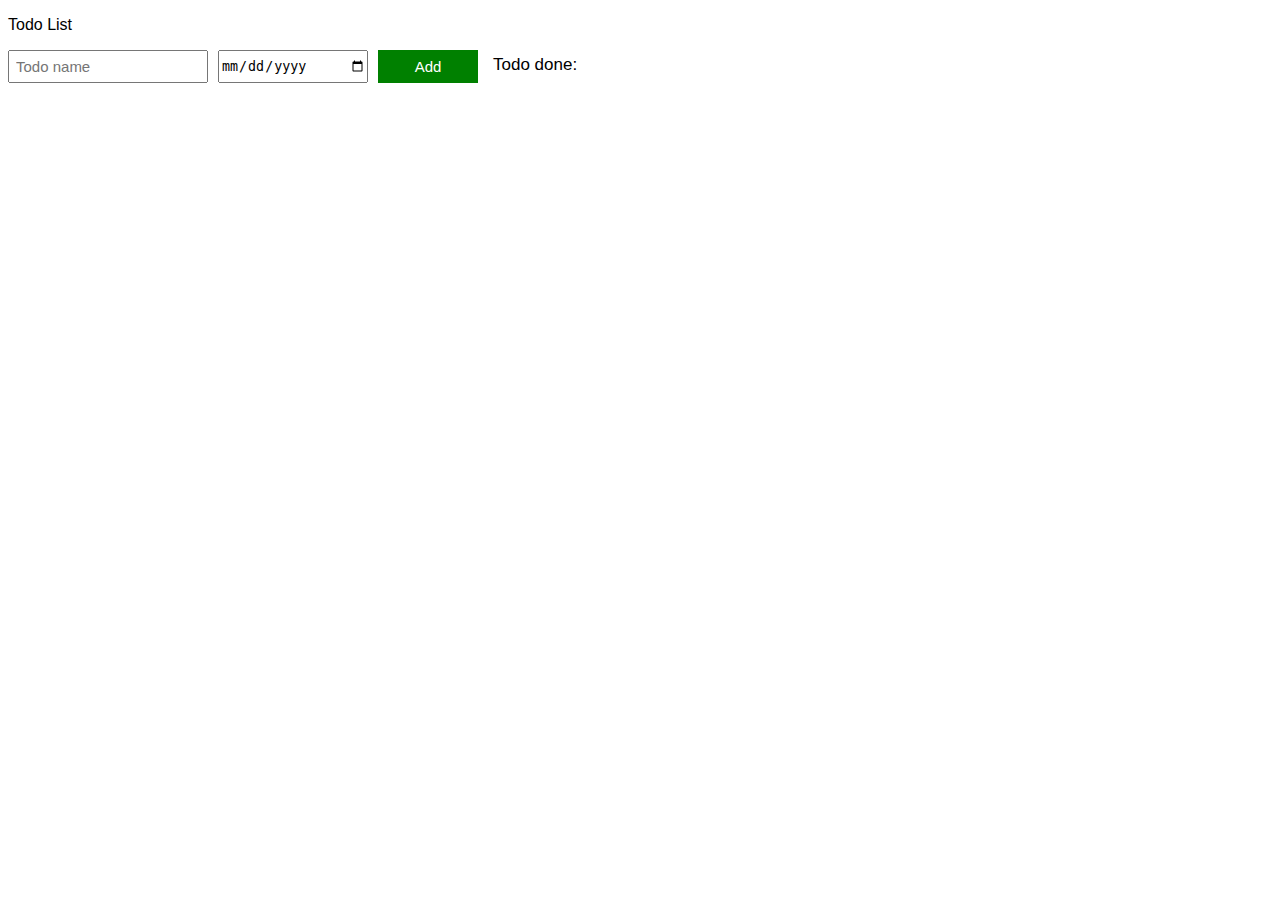
<file: index.html>
<!DOCTYPE html>
<html>
  <head>
    <title>Updated Todo List</title>
    <link rel="stylesheet" href="updated-to-do-list.css">
  </head>
  <body>
    <p>Todo List</p>
    
    <div class = "todo-input-grid">
      <input placeholder="Todo name"
        class="js-name-input name-input">
      <input type="date"
        class="js-due-date-input due-date-input">    

      <button class="js-add-todo-button add-todo-button">Add</button> 
      <p class = "todo-done-header">Todo done:</p>
    </div>

    <div class="js-todo-list todo-grid"></div>

    <script src="updated-to-do-list.js"></script>
  </body> 
</html>
</file>
<file: updated-to-do-list.css>
body {
  font-family: Arial;
}

.todo-grid, 
.todo-input-grid {
  display: grid;
  grid-template-columns: 200px 150px 100px 125px;
  column-gap: 10px;
  row-gap: 10px;
  align-items: center;
}

.todo-input-grid {
  margin-bottom: 10px;
  align-items: stretch;
}

.name-input,
.todo-date-input {
  font-size: 15px;
  padding: 6px;
}

.add-todo-button {
  background-color: green;
  color: white;
  border: none;
  font-size: 15px;
  cursor: pointer;
}

.delete-todo-button {
  background-color: darkred;
  color: white;
  border: none;
  font-size: 15px;
  cursor: pointer;
  padding-top: 10px;
  padding-bottom: 10px;
}

.todo-is-done-checkbox {
  height: 30px;
  background-color: whitesmoke;
  border: 0.5px solid black;
}

.todo-done-header {
  margin: 5px;
  font-size: 17px;
}
</file>
